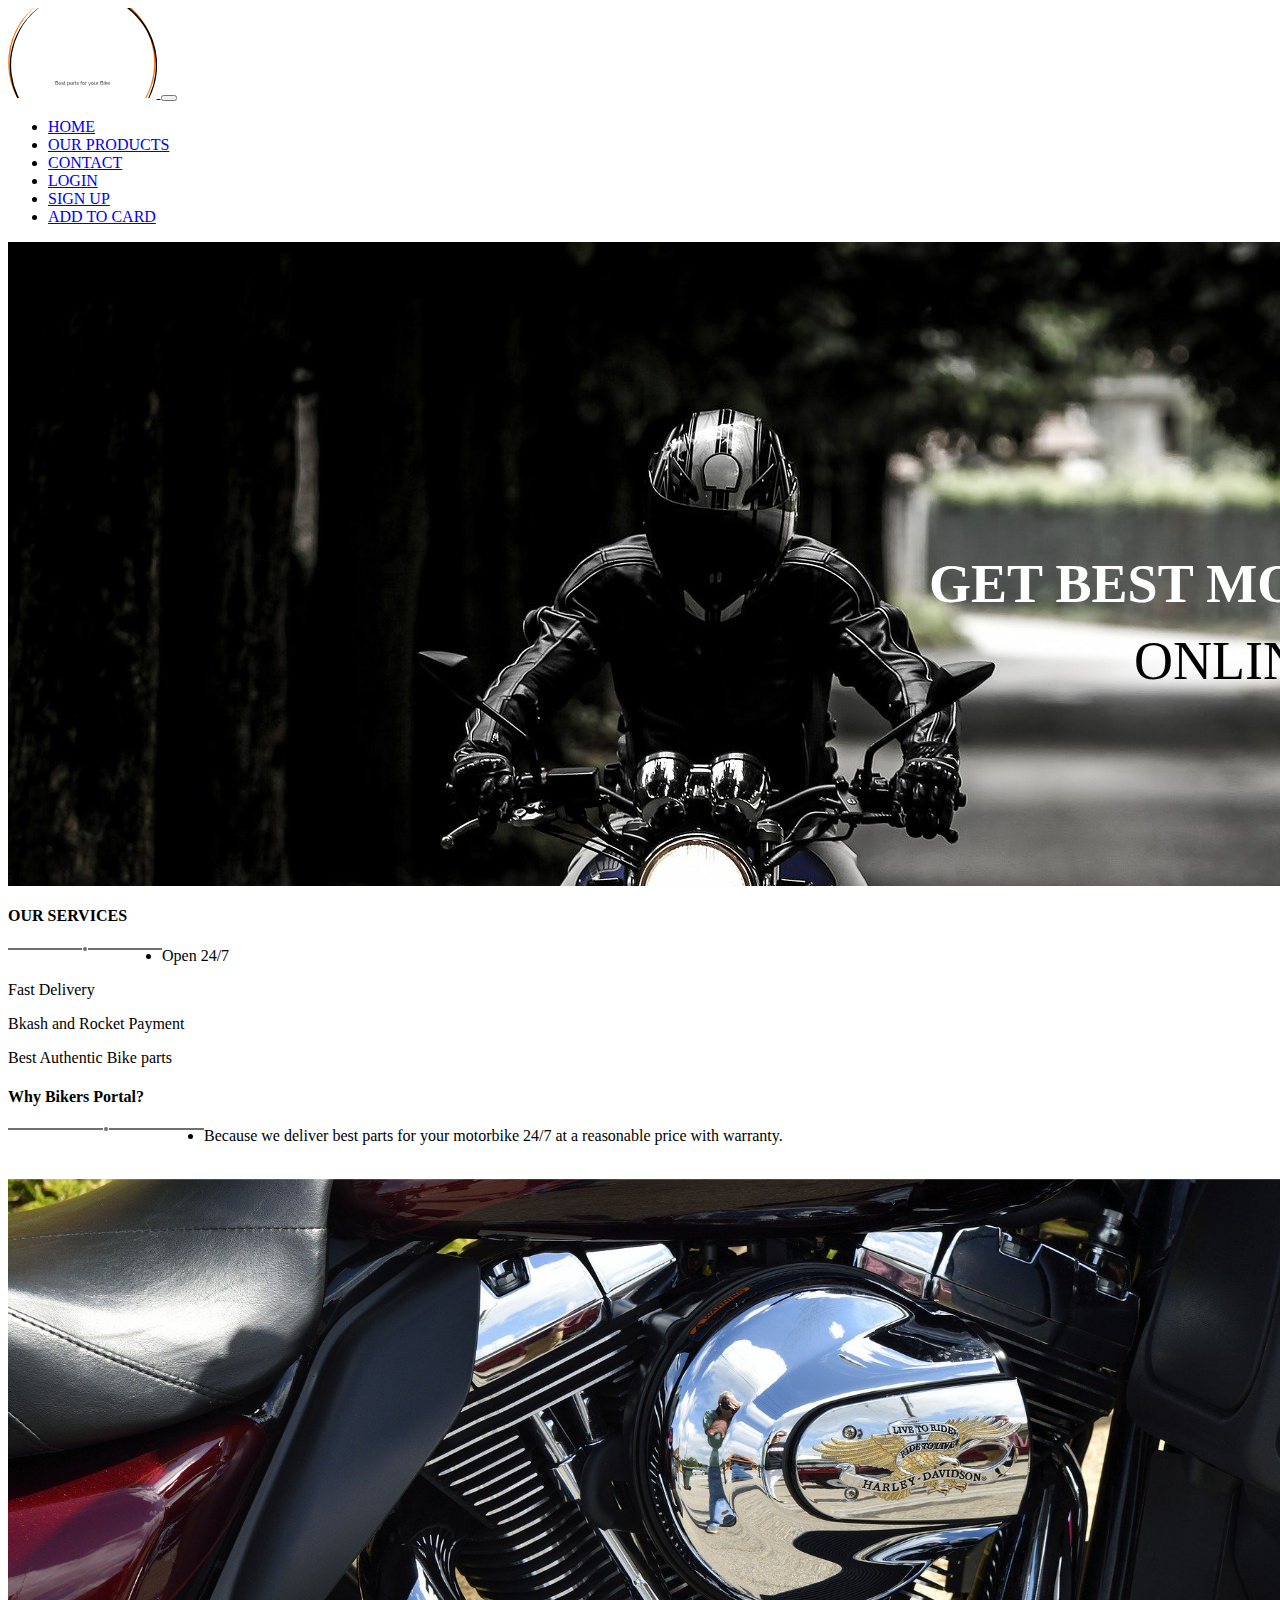
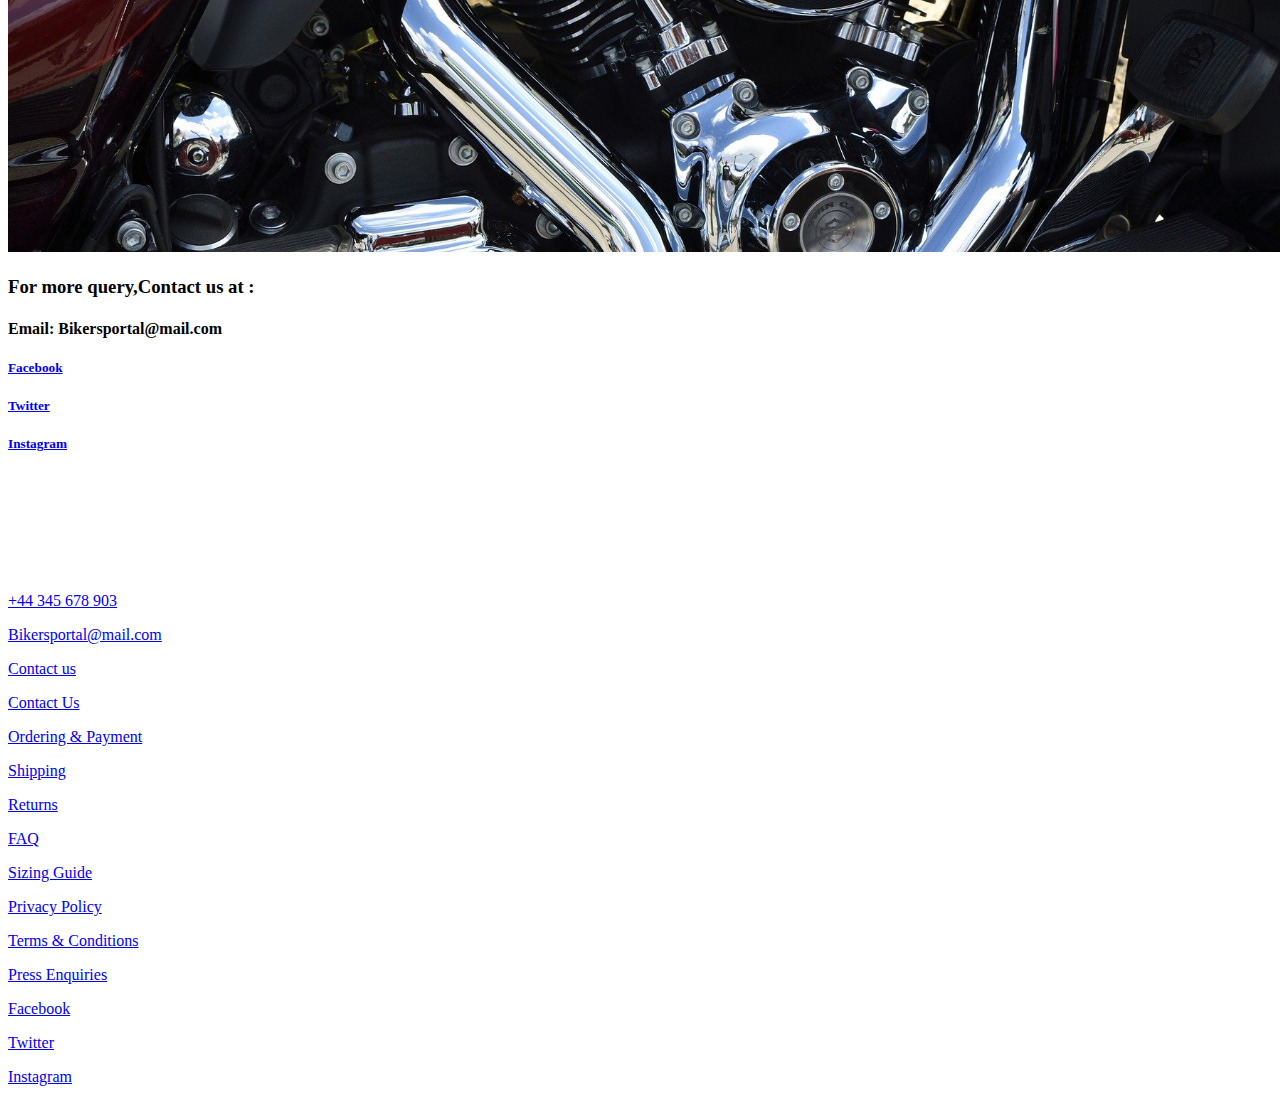
<file: Bikers Portal/home/index.html>
<!doctype html>
<html lang="en">
<head>
    <meta charset="UTF-8">
    <meta content="width=device-width, user-scalable=no, initial-scale=1.0, maximum-scale=1.0, minimum-scale=1.0"
          name="viewport">
    <meta content="ie=edge" http-equiv="X-UA-Compatible">
    <title>Home</title>
    <link href="./assets/img/logo.svg" rel="icon">
    <link href="./assets/css/style.css" rel="stylesheet">
    <link rel="stylesheet" href="assets/css/style.css">
    <link href="https://cdn.jsdelivr.net/npm/bootstrap@5.0.0-beta3/dist/css/bootstrap.min.css" rel="stylesheet"
          integrity="sha384-eOJMYsd53ii+scO/bJGFsiCZc+5NDVN2yr8+0RDqr0Ql0h+rP48ckxlpbzKgwra6" crossorigin="anonymous">
    <link rel="stylesheet" href="https://cdnjs.cloudflare.com/ajax/libs/font-awesome/5.15.3/css/all.min.css"
          integrity="sha512-iBBXm8fW90+nuLcSKlbmrPcLa0OT92xO1BIsZ+ywDWZCvqsWgccV3gFoRBv0z+8dLJgyAHIhR35VZc2oM/gI1w=="
          crossorigin="anonymous"/>
</head>

<body>

         <!-- Start Navber  -->
<nav class="navbar navbar-expand-lg  navbar-dark bg-dark ">
    <div class="container">

        <a class="navbar-brand" href="../home/index.html">
            <img class="navbarBrand" src="assets/img/logo.svg" alt="">
        </a>

        <button class="navbar-toggler" type="button" data-bs-toggle="collapse" data-bs-target="#navbarSupportedContent"
                aria-controls="navbarSupportedContent" aria-expanded="false" aria-label="Toggle navigation">
            <span class="navbar-toggler-icon"></span>
        </button>
        <div class="collapse navbar-collapse" id="navbarSupportedContent">

            <!--  <div class="col-8">-->
            <ul class="navbar-nav ms-auto mb-2 mb-lg-0">
                <li class="nav-item">
                    <a class="nav-link active" aria-current="page" href="../home/index.html">HOME</a>
                </li>
                <li>
                    <a class="nav-link" href="../parts%20page/index.html">OUR PRODUCTS</a>
                </li>
                <li class="nav-item">
                    <a class="nav-link" href="#">CONTACT</a>
                </li>
                <li class="nav-item">
                    <a class="nav-link" href="../lOG%20IN/index.html">LOGIN</a>
                </li>
                <li class="nav-item">
                    <a class="nav-link" href="../sing%20up/index.html">SIGN UP</a>
                </li>
                <li class="nav-item">
                    <a class="nav-link" href="#">ADD TO CARD</a>
                </li>
            </ul>
        </div>
    </div>
</nav>
                 <!-- End Navber Section  -->

                    <!-- start Banner Section  -->
<section class="banner">
    <img class="img-fluid" src="assets/img/new%20banner.svg" alt="image">
</section>

              <!-- end banner section  -->

              <!-- service part section  -->
<div class="container">
    <section class="OUR-SERVICES">
        <div class="row w-100">
            <div class="col-lg-8 col-md-6 col-sm-12">
                <h4>OUR SERVICES</h4>
                <div class="undeline-group">
                    <div class="underline"></div>
                    <div class="dotunderline"></div>
                    <div class="underline"></div>
                </div>
                <p><li>Open 24/7</li></p>
                <p><li>Fast Delivery</li></p>
                <p><li>Bkash and Rocket Payment </li></p>
                <p><li>Best Authentic Bike parts </li></p>

            </div>

            <div class="col-lg-4 col-md-6 col-sm-12">
                <h4>Why Bikers Portal?</h4>
                <div class="undeline-group">
                <div class="underline-2"></div>
                <div class="dotunderline"></div>
                <div class="underline-2"></div>
                </div>
                <p><li>Because we deliver best
                    parts for your motorbike
                    24/7 at a reasonable price
                    with warranty.</li></p>
            </div>
            </div>
    </section>
    <div class="image">
        <img class="img-fluid" src="assets/img/bikepart.svg" alt="">
    </div>
                <!-- end service part section  -->
            
                <!-- strt about us section  -->

    <div class="aboutUs">
        <h3>For more query,Contact us at :</h3>
        <h4> Email: <a class="text-decoration-none text-dark">Bikersportal@mail.com</a></h4>
     <h5> <a class="text-decoration-none text-dark" href="#"><i class=" fab fa-facebook"></i> Facebook</a></h5>
     <h5> <a class="text-decoration-none text-dark" href="#"><i class=" fab fa-twitter"></i> Twitter</a></h5>
     <h5> <a class="text-decoration-none text-dark" href="#"><i class=" fab fa-instagram-square"></i> Instagram</a></h5>
    </div>

</div>

            <!-- end about us section  -->

     <!-- start footer section  -->

<footer class="bg-dark footer">
    <div class="container">
        <div class="row w-100">
        <div class="col-lg-3  col-sm-12 col-md-6 text-white pt-4">
           <p> <a href="#" class="text-decoration-none text-white margin">+44 345 678 903</a></p>
            <p> <a href="#" class="text-decoration-none text-white margin">Bikersportal@mail.com</a></p>
            <p> <a href="#" class="text-decoration-none text-white">Contact us</a></p>
        </div>

        <div class="col-lg-3  col-sm-12 col-md-6 text-white pt-4">
            <p> <a href="#" class="text-decoration-none text-white ">Contact Us</a></p>
            <p> <a href="#" class="text-decoration-none text-white ">Ordering & Payment</a></p>
            <p> <a href="#" class="text-decoration-none text-white ">Shipping</a></p>
            <p> <a href="#" class="text-decoration-none text-white">Returns</a></p>
            <p> <a href="#" class="text-decoration-none text-white">FAQ</a></p>
            <p> <a href="#" class="text-decoration-none text-white">Sizing Guide</a></p>
        </div>
            <div class="col-lg-3  col-sm-12 col-md-6 text-white pt-4">
                <p> <a href="#" class="text-decoration-none text-white margin">Privacy Policy</a></p>
                <p> <a href="#" class="text-decoration-none text-white margin">Terms & Conditions</a></p>
                <p> <a href="#" class="text-decoration-none text-white">Press Enquiries</a></p>
            </div>
            <div class="col-lg-3 col-sm-12 col-md-6 text-white pt-4">
                <p> <a href="#" class="text-decoration-none text-white margin"><i class=" fab fa-facebook"></i> Facebook</a></p>
                <p> <a href="#" class="text-decoration-none text-white margin"><i class=" fab fa-twitter"></i>  Twitter</a></p>
                <p> <a href="#" class="text-decoration-none text-white"><i class=" fab fa-instagram-square"></i>  Instagram</a></p>
            </div>
        </div>
    </div>
</footer>

                    <!-- End footer section  -->

<script src="https://cdn.jsdelivr.net/npm/@popperjs/core@2.9.1/dist/umd/popper.min.js"
        integrity="sha384-SR1sx49pcuLnqZUnnPwx6FCym0wLsk5JZuNx2bPPENzswTNFaQU1RDvt3wT4gWFG"
        crossorigin="anonymous"></script>
<script src="https://cdn.jsdelivr.net/npm/bootstrap@5.0.0-beta3/dist/js/bootstrap.min.js"
        integrity="sha384-j0CNLUeiqtyaRmlzUHCPZ+Gy5fQu0dQ6eZ/xAww941Ai1SxSY+0EQqNXNE6DZiVc"
        crossorigin="anonymous"></script>
</body>
</html>
</file>
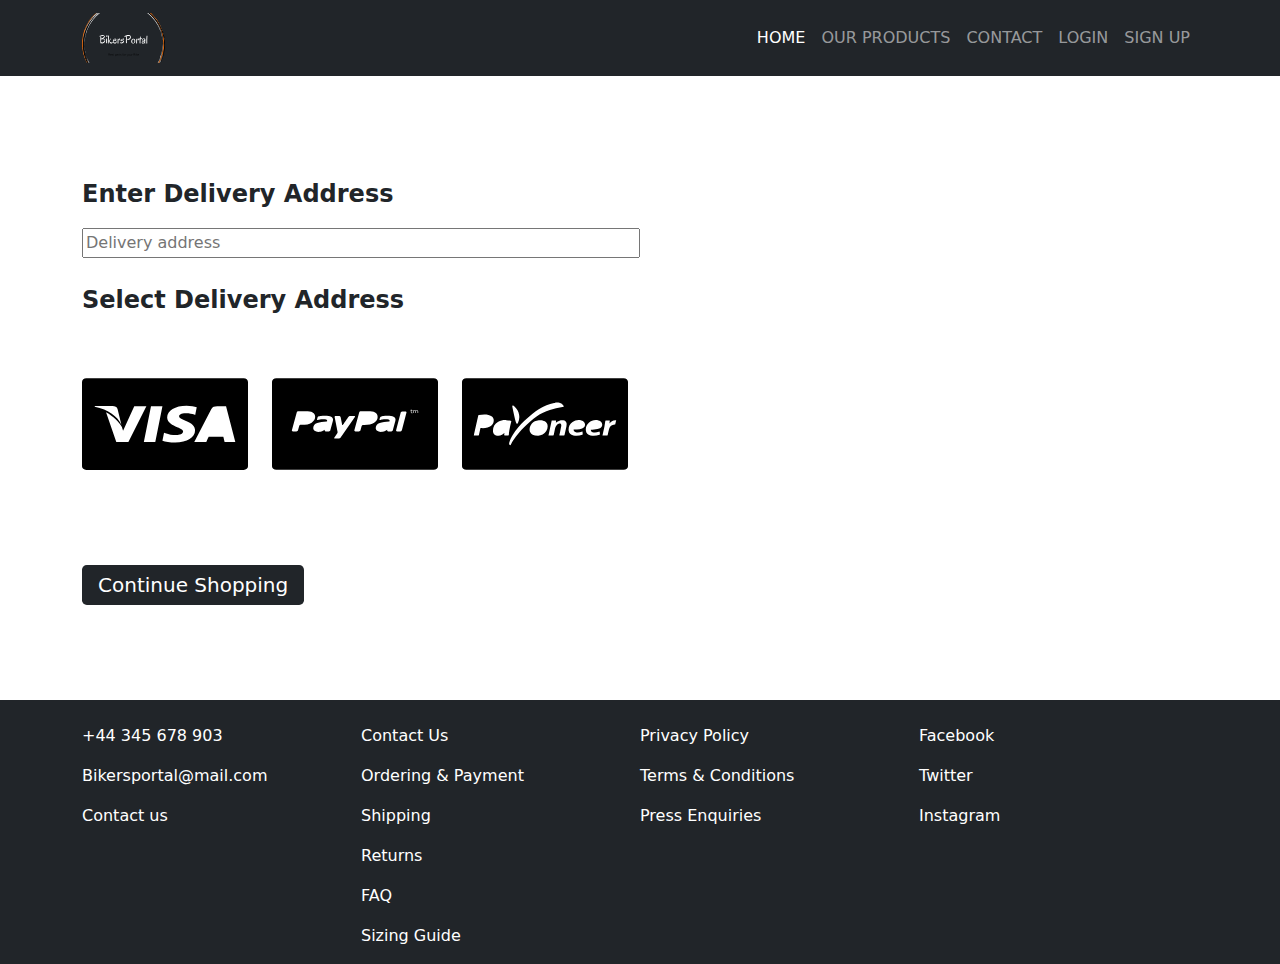
<file: Bikers Portal/payment-method/index.html>
<!doctype html>
<html lang="en">
<head>
    <meta charset="UTF-8">
    <meta name="viewport"
          content="width=device-width, user-scalable=no, initial-scale=1.0, maximum-scale=1.0, minimum-scale=1.0">
    <meta http-equiv="X-UA-Compatible" content="ie=edge">
    <title>payment-method</title>
    <link href="./assets/img/logo.svg" rel="icon">
    <link rel="stylesheet" href="./assets/css/bootstrap.css">
    <link rel="stylesheet" href="./assets/css/style.css">
    <link rel="stylesheet" href="https://cdnjs.cloudflare.com/ajax/libs/font-awesome/5.15.3/css/all.min.css" integrity="sha512-iBBXm8fW90+nuLcSKlbmrPcLa0OT92xO1BIsZ+ywDWZCvqsWgccV3gFoRBv0z+8dLJgyAHIhR35VZc2oM/gI1w==" crossorigin="anonymous" />
</head>
<body>
<nav class="navbar navbar-expand-lg  navbar-dark bg-dark ">
    <div class="container">

        <a class="navbar-brand" href="../home/index.html">
            <img class="navbarBrand" src="assets/img/logo.svg" alt="">
        </a>

        <button class="navbar-toggler" type="button" data-bs-toggle="collapse" data-bs-target="#navbarSupportedContent"
                aria-controls="navbarSupportedContent" aria-expanded="false" aria-label="Toggle navigation">
            <span class="navbar-toggler-icon"></span>
        </button>
        <div class="collapse navbar-collapse" id="navbarSupportedContent">

            <!--  <div class="col-8">-->
            <ul class="navbar-nav ms-auto mb-2 mb-lg-0">
                <<li class="nav-item">
                <a class="nav-link active" aria-current="page" href="../home/index.html">HOME</a>
            </li>
                <li>
                    <a class="nav-link" href="../parts%20page/index.html">OUR PRODUCTS</a>
                </li>
                <li class="nav-item">
                    <a class="nav-link" href="#">CONTACT</a>
                </li>
                <li class="nav-item">
                    <a class="nav-link" href="../lOG%20IN/index.html">LOGIN</a>
                </li>
                <li class="nav-item">
                    <a class="nav-link" href="../sing%20up/index.html">SIGN UP</a>
                </li>
            </ul>
        </div>
    </div>
</nav>

<section class="search-delivery">
    <div class="container">
        <div class="mt-10 ">
            <p class="fw-bold fs-4">Enter Delivery Address</p>
            <input class="search-bar-style w-50" type="text" placeholder="Delivery address">
            <p class="fw-bold fs-4 mt-4">Select Delivery Address</p>
        </div>
        <div class="row payment-section mt-6">
            <div class="col-3 col-lg-2">
                <a href="../visa/index.html">
                    <img class="h-auto w-auto img-fluid" src="./assets/img/visa.svg" alt="">
                </a>

            </div>
            <div class="col-3 col-lg-2">
                <a href="">
                    <img class="h-auto w-auto img-fluid" src="./assets/img/paybill.svg" alt="">
                </a>

            </div>
            <div class="col-3 col-lg-2">
                <a href="">
                    <img class="h-auto w-auto img-fluid" src="./assets/img/payoneer.svg" alt="">
                </a>

            </div>


        </div>
        <div class="cont-shopping mt-10">
            <a href="" class="btn-dark btn-lg text-decoration-none text-white "><i class="fas fa-angle-left m"></i> Continue Shopping</a>
        </div>
    </div>
</section>




<footer class="bg-dark footer">
    <div class="container">
        <div class="row w-100">
            <div class="col-lg-3  col-sm-12 col-md-6 text-white pt-4">
                <p> <a href="#" class="text-decoration-none text-white margin">+44 345 678 903</a></p>
                <p> <a href="#" class="text-decoration-none text-white margin">Bikersportal@mail.com</a></p>
                <p> <a href="#" class="text-decoration-none text-white">Contact us</a></p>
            </div>

            <div class="col-lg-3  col-sm-12 col-md-6 text-white pt-4">
                <p> <a href="#" class="text-decoration-none text-white ">Contact Us</a></p>
                <p> <a href="#" class="text-decoration-none text-white ">Ordering & Payment</a></p>
                <p> <a href="#" class="text-decoration-none text-white ">Shipping</a></p>
                <p> <a href="#" class="text-decoration-none text-white">Returns</a></p>
                <p> <a href="#" class="text-decoration-none text-white">FAQ</a></p>
                <p> <a href="#" class="text-decoration-none text-white">Sizing Guide</a></p>
            </div>
            <div class="col-lg-3  col-sm-12 col-md-6 text-white pt-4">
                <p> <a href="#" class="text-decoration-none text-white margin">Privacy Policy</a></p>
                <p> <a href="#" class="text-decoration-none text-white margin">Terms & Conditions</a></p>
                <p> <a href="#" class="text-decoration-none text-white">Press Enquiries</a></p>
            </div>
            <div class="col-lg-3 col-sm-12 col-md-6 text-white pt-4">
                <p> <a href="#" class="text-decoration-none text-white margin"><i class=" fab fa-facebook"></i> Facebook</a></p>
                <p> <a href="#" class="text-decoration-none text-white margin"><i class=" fab fa-twitter"></i>  Twitter</a></p>
                <p> <a href="#" class="text-decoration-none text-white"><i class=" fab fa-instagram-square"></i>  Instagram</a></p>
            </div>
        </div>
    </div>
</footer>







<script src="https://cdn.jsdelivr.net/npm/@popperjs/core@2.9.1/dist/umd/popper.min.js"
        integrity="sha384-SR1sx49pcuLnqZUnnPwx6FCym0wLsk5JZuNx2bPPENzswTNFaQU1RDvt3wT4gWFG"
        crossorigin="anonymous"></script>
<script src="https://cdn.jsdelivr.net/npm/bootstrap@5.0.0-beta3/dist/js/bootstrap.min.js"
        integrity="sha384-j0CNLUeiqtyaRmlzUHCPZ+Gy5fQu0dQ6eZ/xAww941Ai1SxSY+0EQqNXNE6DZiVc"
        crossorigin="anonymous"></script>
</body>
</html>
</file>
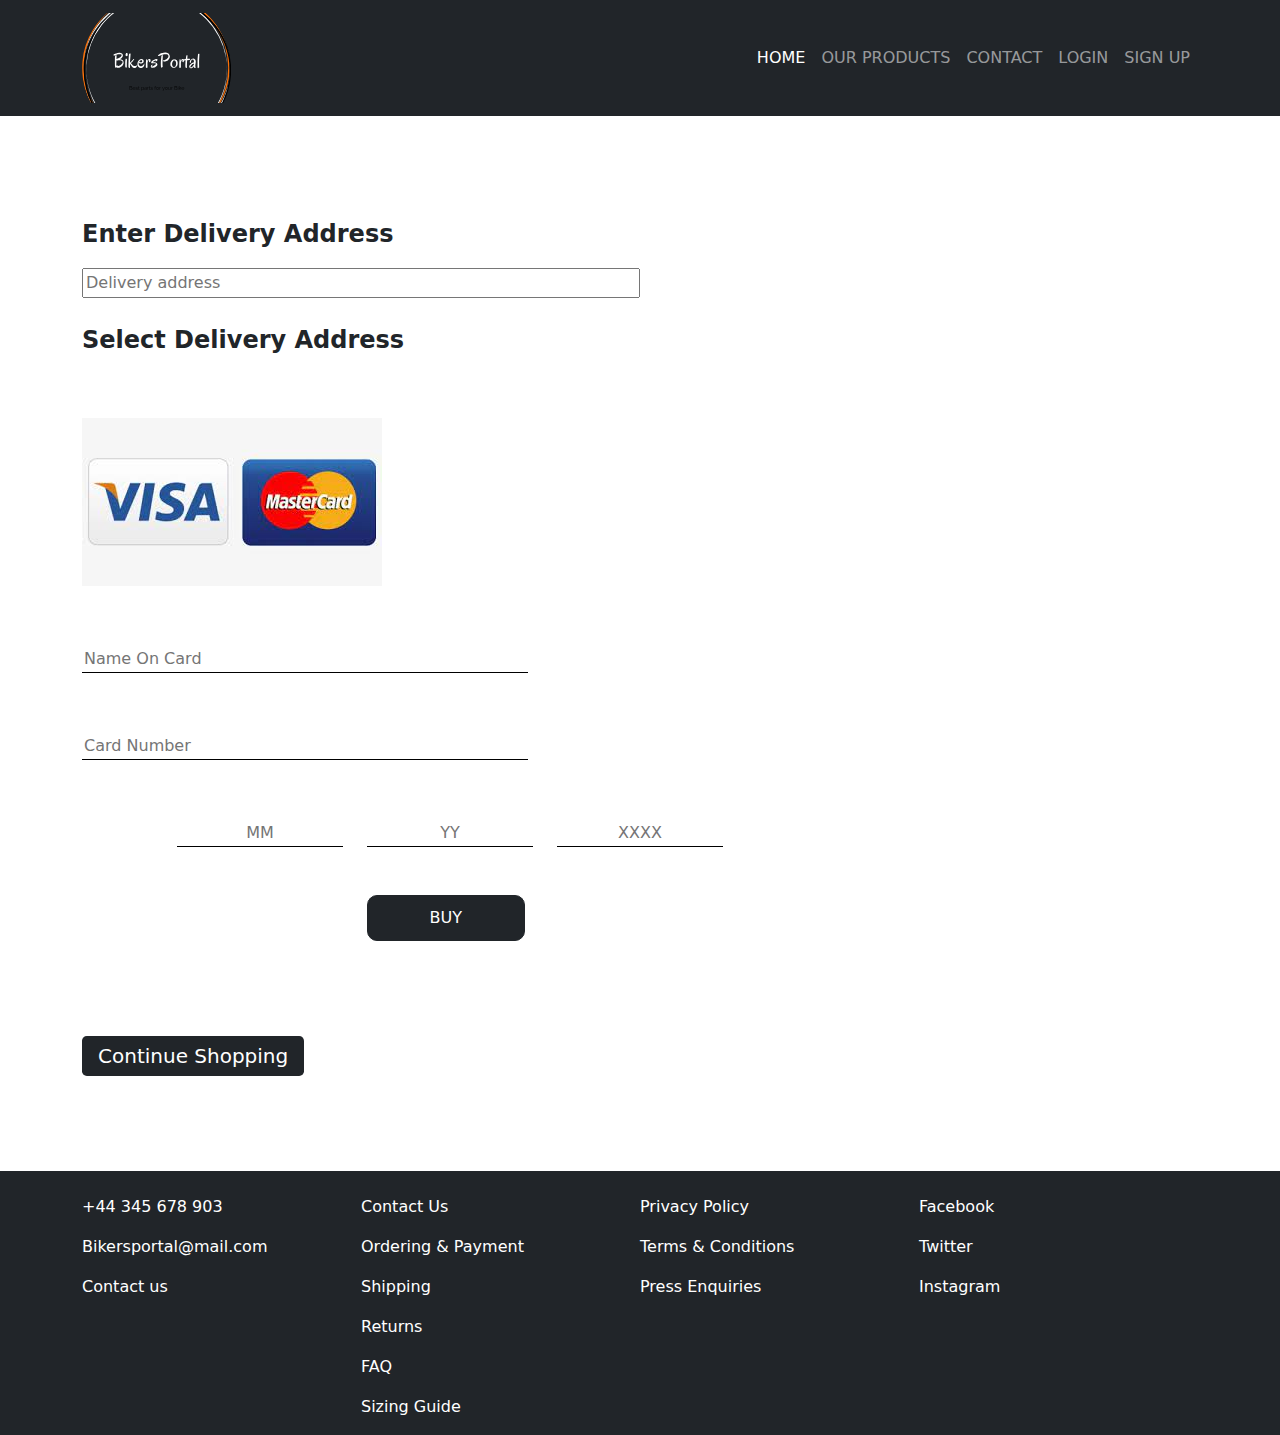
<file: Bikers Portal/visa/index.html>
<!doctype html>
<html lang="en">
<head>
    <meta charset="UTF-8">
    <meta name="viewport"
          content="width=device-width, user-scalable=no, initial-scale=1.0, maximum-scale=1.0, minimum-scale=1.0">
    <meta http-equiv="X-UA-Compatible" content="ie=edge">
    <title>Visa-Card</title>
    <link href="./assets/img/logo.svg" rel="icon">
    <link rel="stylesheet" href="./assets/css/bootstrap.css">
    <link rel="stylesheet" href="./assets/css/style.css">
    <link rel="stylesheet" href="https://cdnjs.cloudflare.com/ajax/libs/font-awesome/5.15.3/css/all.min.css" integrity="sha512-iBBXm8fW90+nuLcSKlbmrPcLa0OT92xO1BIsZ+ywDWZCvqsWgccV3gFoRBv0z+8dLJgyAHIhR35VZc2oM/gI1w==" crossorigin="anonymous" />
</head>
<body>
<nav class="navbar navbar-expand-lg  navbar-dark bg-dark ">
    <div class="container">

        <a class="navbar-brand" href="../home/index.html">
            <img class="navbarBrand" src="assets/img/logo.svg" alt="">
        </a>

        <button class="navbar-toggler" type="button" data-bs-toggle="collapse" data-bs-target="#navbarSupportedContent"
                aria-controls="navbarSupportedContent" aria-expanded="false" aria-label="Toggle navigation">
            <span class="navbar-toggler-icon"></span>
        </button>
        <div class="collapse navbar-collapse" id="navbarSupportedContent">

            <!--  <div class="col-8">-->
            <ul class="navbar-nav ms-auto mb-2 mb-lg-0">
                <li class="nav-item">
                    <a class="nav-link active" aria-current="page" href="../home/index.html">HOME</a>
                </li>
                <li>
                    <a class="nav-link" href="../parts%20page/index.html">OUR PRODUCTS</a>
                </li>
                <li class="nav-item">
                    <a class="nav-link" href="#">CONTACT</a>
                </li>
                <li class="nav-item">
                    <a class="nav-link" href="../lOG%20IN/index.html">LOGIN</a>
                </li>
                <li class="nav-item">
                    <a class="nav-link" href="../sing%20up/index.html">SIGN UP</a>
                </li>
            </ul>
        </div>
    </div>
</nav>

<section class="search-delivery">
    <div class="container">
        <div class="mt-10 ">
            <p class="fw-bold fs-4">Enter Delivery Address</p>
            <input class="search-bar-style w-50" type="text" placeholder="Delivery address">
            <p class="fw-bold fs-4 mt-4">Select Delivery Address</p>
        </div>
        <div class="payment-section mt-6">
            <div class="">
                <a href="">
                    <img class="h-auto w-auto img-fluid" src="./assets/img/download.jpg" alt="">
                </a>
            </div>
        </div>
        <div class="buy">
            <div class="mt-6">
                <input class="w-40 " type="text" placeholder="Name On Card">
            </div>
            <div class="mt-6">
                <input class="w-40" type="text" placeholder="Card Number">
            </div>
            <div class="row mt-6">
                <div class="col-lg-1"></div>
                <div class="col-3 col-lg-2">
                    <input class="img-fluid date text-center" type="text" placeholder="MM">
                </div>
                <div class="col-3 col-lg-2">
                    <input class="img-fluid date text-center" type="text" placeholder="YY">
                </div>
                <div class="col-3 col-lg-2">
                    <input class="img-fluid date text-center" type="text" placeholder="XXXX">
                </div>
            </div>
            <div class="row mt-5">
                <div class="col-lg-1"></div>
                <div class="col-3 col-lg-2">
                </div>
                <div class="col-3 col-lg-2">
                    <a href="" class="btn text-decoration-none btn-dark buy-btn"><p class="text-center my-1">BUY</p></a>
                </div>
                <div class="col-3 col-lg-2">
                </div>
            </div>


        </div>
        <div class="cont-shopping mt-10">
            <a href="" class="btn-dark btn-lg text-decoration-none text-white "><i class="fas fa-angle-left m"></i> Continue Shopping</a>
        </div>

    </div>
</section>




<footer class="bg-dark footer">
    <div class="container">
        <div class="row w-100">
            <div class="col-lg-3  col-sm-12 col-md-6 text-white pt-4">
                <p> <a href="#" class="text-decoration-none text-white margin">+44 345 678 903</a></p>
                <p> <a href="#" class="text-decoration-none text-white margin">Bikersportal@mail.com</a></p>
                <p> <a href="#" class="text-decoration-none text-white">Contact us</a></p>
            </div>

            <div class="col-lg-3  col-sm-12 col-md-6 text-white pt-4">
                <p> <a href="#" class="text-decoration-none text-white ">Contact Us</a></p>
                <p> <a href="#" class="text-decoration-none text-white ">Ordering & Payment</a></p>
                <p> <a href="#" class="text-decoration-none text-white ">Shipping</a></p>
                <p> <a href="#" class="text-decoration-none text-white">Returns</a></p>
                <p> <a href="#" class="text-decoration-none text-white">FAQ</a></p>
                <p> <a href="#" class="text-decoration-none text-white">Sizing Guide</a></p>
            </div>
            <div class="col-lg-3  col-sm-12 col-md-6 text-white pt-4">
                <p> <a href="#" class="text-decoration-none text-white margin">Privacy Policy</a></p>
                <p> <a href="#" class="text-decoration-none text-white margin">Terms & Conditions</a></p>
                <p> <a href="#" class="text-decoration-none text-white">Press Enquiries</a></p>
            </div>
            <div class="col-lg-3 col-sm-12 col-md-6 text-white pt-4">
                <p> <a href="#" class="text-decoration-none text-white margin"><i class=" fab fa-facebook"></i> Facebook</a></p>
                <p> <a href="#" class="text-decoration-none text-white margin"><i class=" fab fa-twitter"></i>  Twitter</a></p>
                <p> <a href="#" class="text-decoration-none text-white"><i class=" fab fa-instagram-square"></i>  Instagram</a></p>
            </div>
        </div>
    </div>
</footer>







<script src="https://cdn.jsdelivr.net/npm/@popperjs/core@2.9.1/dist/umd/popper.min.js"
        integrity="sha384-SR1sx49pcuLnqZUnnPwx6FCym0wLsk5JZuNx2bPPENzswTNFaQU1RDvt3wT4gWFG"
        crossorigin="anonymous"></script>
<script src="https://cdn.jsdelivr.net/npm/bootstrap@5.0.0-beta3/dist/js/bootstrap.min.js"
        integrity="sha384-j0CNLUeiqtyaRmlzUHCPZ+Gy5fQu0dQ6eZ/xAww941Ai1SxSY+0EQqNXNE6DZiVc"
        crossorigin="anonymous"></script>
</body>
</html>
</file>
<file: Bikers Portal/home/assets/css/style.css>
.banner {
    max-height: 644px;
    width: 100%;
}

.navbar {
    width: 100% !important;
    min-height: 100px !important;
}

.navbarBrand {
    height: 90px;
    width: auto;
}

.OUR-SERVICES {
    margin-top: 10px;
    min-height: 259px;
    width: 100%;

}

.underline {
    height: 2px;
    width: 74px;
    background-color: #707070;
    float: left;
    margin-top: 1px;
}

.dotunderline {
    height: 4px;
    width: 4px;
    border-radius: 50%;
    float: left;
    margin: 0 1px;
    background-color: #707070;

}
.underline-2{
    height: 2px;
    width: 95px;
    background-color: #707070;
    float: left;
    margin-top: 1px;
}
.aboutUs{
    min-height: 300px;
    margin-top: 20px;
}

.fab{
    margin-bottom: 10px;
}
.footer{
    width: 100%;
    min-height: 180px;
}
.margin{
    margin-top: 10px;
}
</file>
<file: Bikers Portal/payment-method/assets/css/style.css>
.search-bar-style{
    width: 80%;
}
.login-btn{
    height: 35px;
    width: 80px;
}
.cart-btn{
    height: 35px;
    width: 30px;
    padding: 5px 0;
}
.navbarBrand{
    height: 50px;
    width: auto;
}
.ms-lg-10{
   margin-left: 35px;
}
.h-85{
    height: 85% !important;
}
.mt-10{
    margin-top: 100px;
}
.mt-6{
    margin-top: 60px;
}
.cont-shopping{
    margin-bottom: 100px;
}
</file>
<file: Bikers Portal/visa/assets/css/style.css>
.search-bar-style{
    width: 80%;
}
.login-btn{
    height: 35px;
    width: 80px;
}
.cart-btn{
    height: 35px;
    width: 30px;
    padding: 5px 0;
}
.navbarBrand {
    height: 90px;
    width: auto;
}
.ms-lg-10{
   margin-left: 35px;
}
.h-85{
    height: 85% !important;
}
.mt-10{
    margin-top: 100px;
}
.mt-6{
    margin-top: 60px;
}
.cont-shopping{
    margin-bottom: 100px;
}
.w-40{
    width: 40%;
    border: none;
    border-bottom: 1px solid black!important;
}
.date{
    border: none;
    border-bottom: 1px solid black!important;
}
.buy-btn{
    width: 95% !important;
    border-radius: 10px!important;
}
</file>
